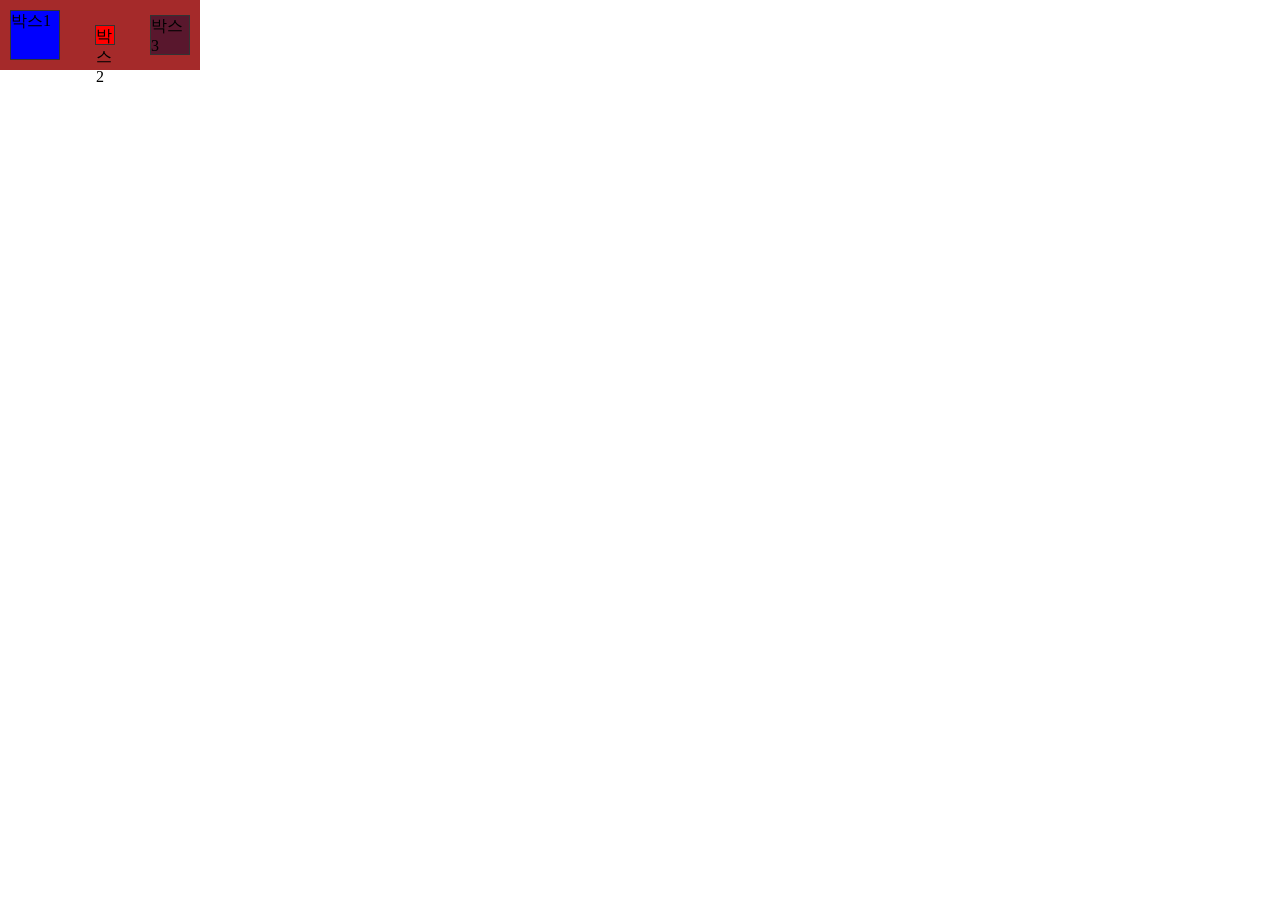
<file: index.html>
<!DOCTYPE html>
<html lang="ko">
<head>
    <meta charset="UTF-8">
    <meta name="viewport" content="width=device-width, initial-scale=1.0">
    <title>flex_ex</title>
    <!-- css 파일연결 -->
     <link rel="stylesheet" href="css/mian.css">
</head>
<body>
    <div class="container">
        <div class="box box1">박스1</div>
        <div class="box box2">박스2</div>
        <div class="box box3">박스3</div>
    </div>
</body>
</html>
</file>
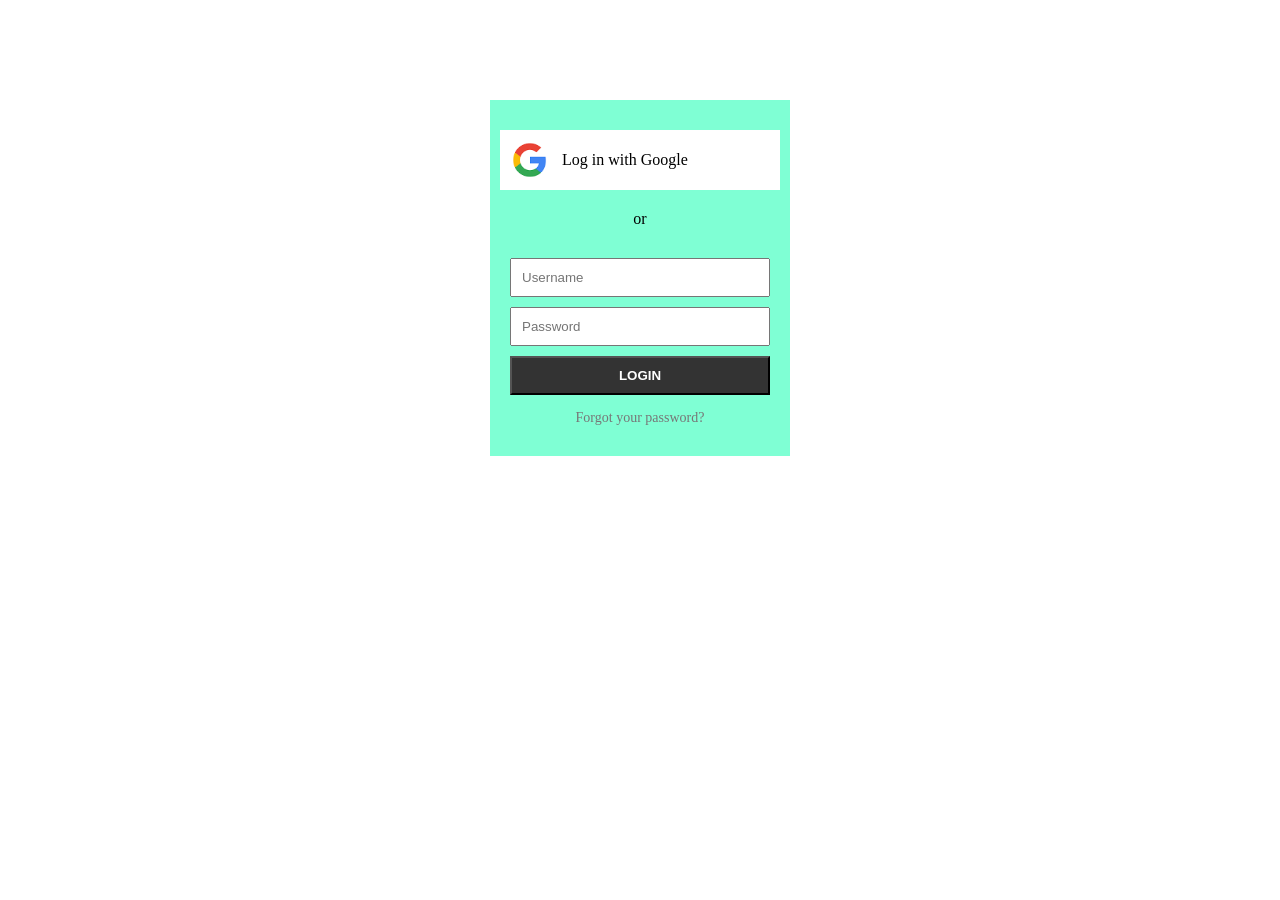
<file: google_login.html>
<!doctype html>
<html lang="ko">
  <head>
    <meta charset="UTF-8" />
    <meta name="viewport" content="width=device-width, initial-scale=1.0" />
    <title>구글 로그인 페이지</title>
    <link rel="stylesheet" href="css/google_login.css" />
  </head>
  <body>
    <!-- 전체 로그인 박스 -->
    <div class="login-box">
      <!-- 구글 로그인 버튼 -->
      <div class="google-btn">
        <!-- 구글 로고 -->
        <p class="logo"><img src="images/google.png" alt="구글로고" /></p>
        <!-- 로그인 메시지 -->
        <p class="login-txt">Log in with Google</p>
      </div>
      <!-- 가운데 or 글자 -->
      <p class="or-text">or</p>
      <!-- 입력폼 -->
      <form class="form_wrap">
        <!-- 아이디 입력창 -->
        <input type="text" placeholder="Username" />

        <!-- 비밀번호 입력창 -->
        <input type="password" placeholder="Password" />
        <!-- 로그인 버튼 -->
        <button class="login-btn">LOGIN</button>
      </form>
      <!-- 비밀번호 찾기 -->
      <p class="forgot">Forgot your password?</p>
    </div>
  </body>
</html>
</file>
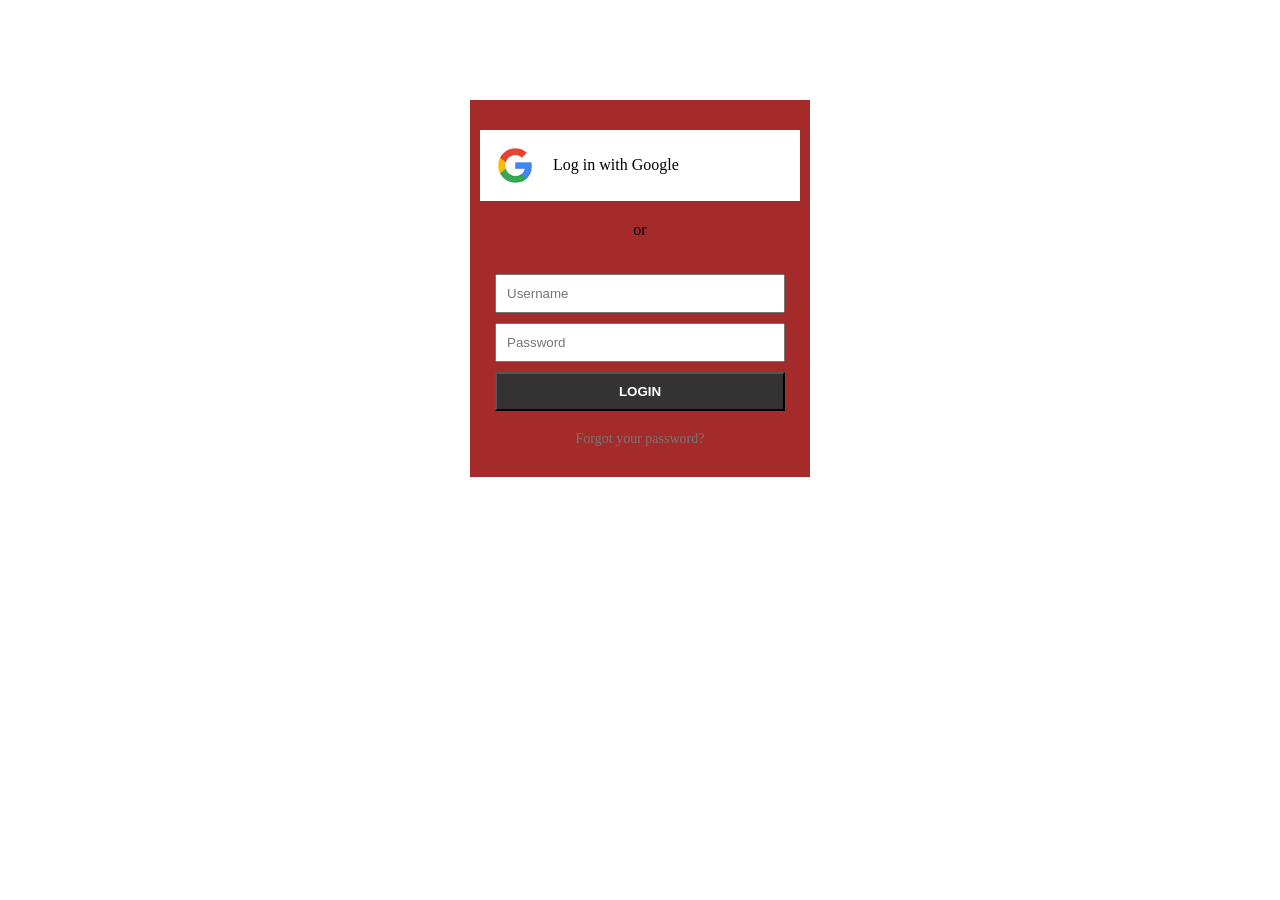
<file: google_login1.html>
<!DOCTYPE html>
<html lang="ko">
<head>
    <meta charset="UTF-8">
    <meta name="viewport" content="width=device-width, initial-scale=1.0">
    <title>구글 로그인 페이지</title>
    <link rel="stylesheet" href="css/google_login1.css">
</head>
<body>
    <!-- 전체 로그인박스 -->
    <div class="login-box">
        <!--구글 로그인 버튼 -->
        <div class="google-btn">
            <!-- 구글 로고 -->
             <p class="google-logo"><img src="images/google.png" alt="구글로고"></p>
             <!-- 로그인 메세지 -->
              <p class="login-text">Log in with Google</p>
        </div>
        <!-- 가운데 or 글자 -->
         <p class="or-text">or</p>
         <!-- 입력폼 -->
          <form class="form-wrap">
            <!-- 아이디 입력창 -->
             <input type="text" placeholder="Username">

             <!-- 비밀번호 입력창 -->
            <input type="password" placeholder="Password">
            <!-- 로그인 버튼 -->
             <button class="login-btn">LOGIN</button>
          </form>
          <!-- 비밀번호 찾기 -->
           <p class="Forgot">Forgot your password?</p>
    </div>
</body>
</html>
</file>
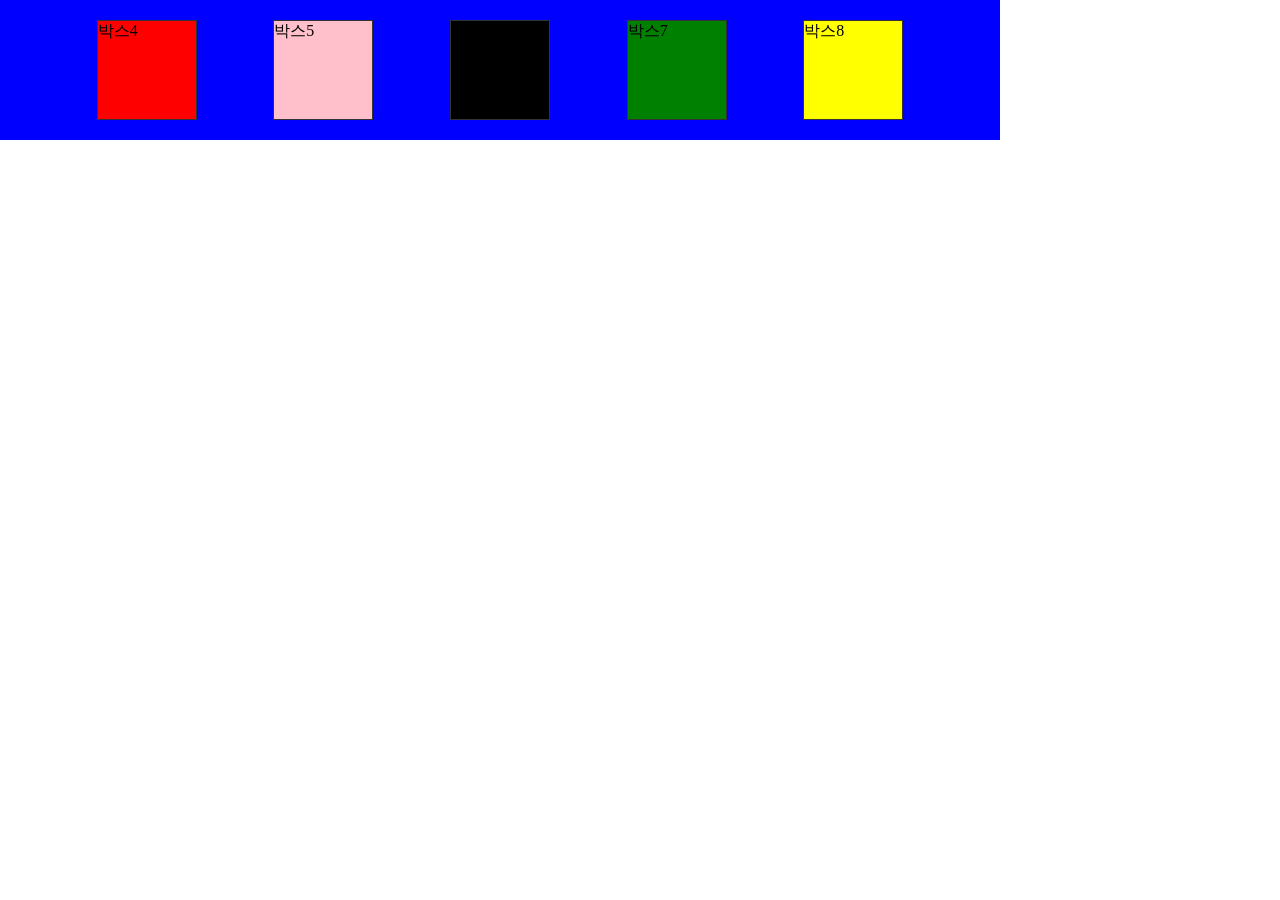
<file: index_ex.html>
<!doctype html>
<html lang="ko">
  <head>
    <meta charset="UTF-8" />
    <meta name="viewport" content="width=device-width, initial-scale=1.0" />
    <title>Document</title>
    <link rel="stylesheet" href="css/main_ex.css" />
  </head>
  <body>
    <!-- 박스 5개 정렬하기 -->
    <div class="container1">
      <div class="box box4">박스4</div>
      <div class="box box5">박스5</div>
      <div class="box box6">박스6</div>
      <div class="box box7">박스7</div>
      <div class="box box8">박스8</div>
    </div>
  </body>
</html>
</file>
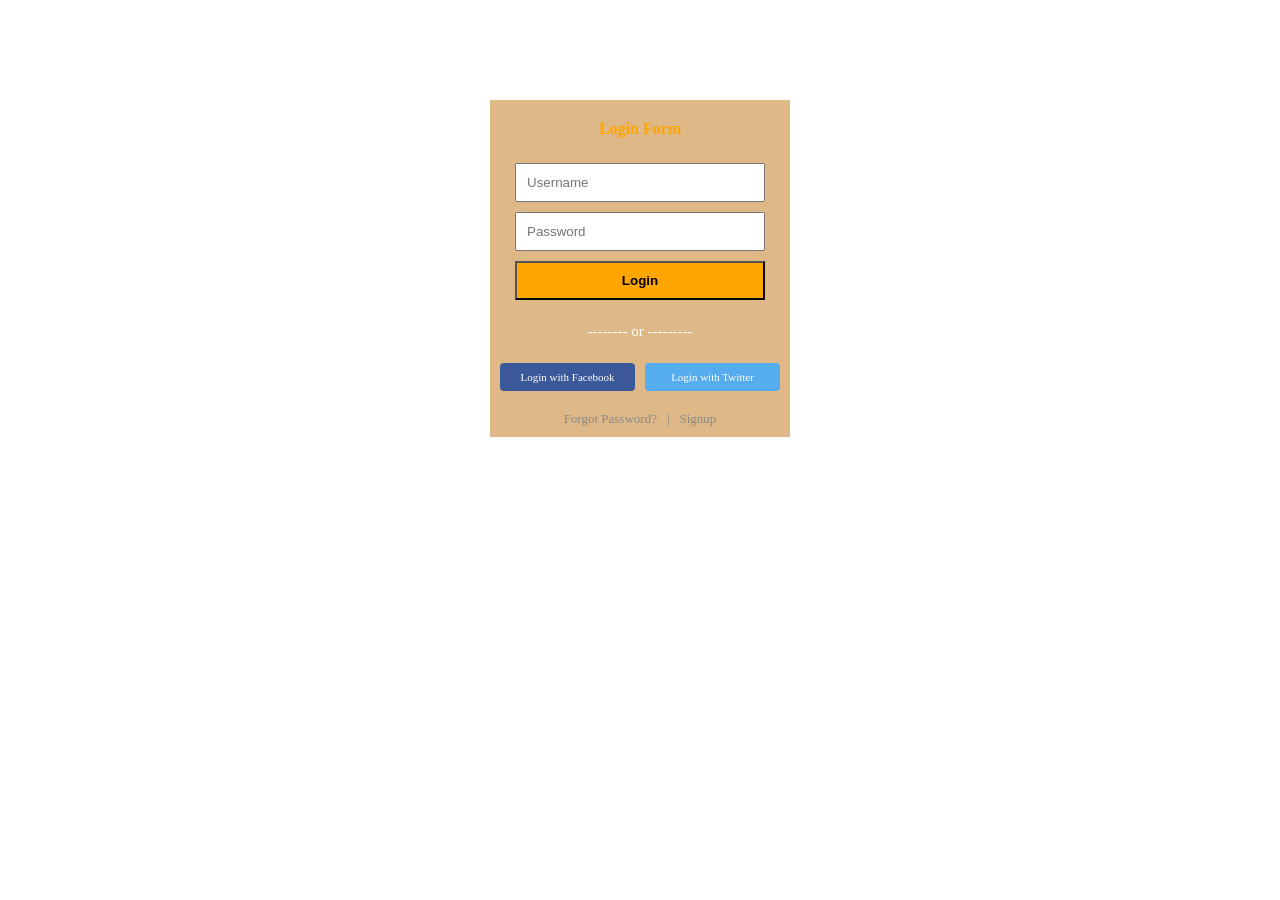
<file: loginform.html>
<!doctype html>
<html lang="ko">
  <head>
    <meta charset="UTF-8" />
    <meta name="viewport" content="width=device-width, initial-scale=1.0" />
    <title>Document</title>
    <link rel="stylesheet" href="css/loginform.css" />
  </head>
  <body>
    <div class="login-box">
      <p class="loginFom-text">Login Form</p>
      <form class="form-wrap">
        <input type="text" placeholder="Username" />
        <input type="password" placeholder="Password" />
        <button type="submit" class="login-btn">Login</button>
        <!-- type="submit" 추가 -->
      </form>
      <div class="or-divider">
        <span>-------- or ---------</span>
      </div>
      <div class="social-wrap">
        <p class="login-facebook">Login with Facebook</p>
        <p class="login-twitter">Login with Twitter</p>
      </div>
      <div class="footer-links">
        <p class="Forgot">Forgot Password?</p>
        <span>|</span>
        <p class="Signup">Signup</p>
      </div>
    </div>
  </body>
</html>
</file>
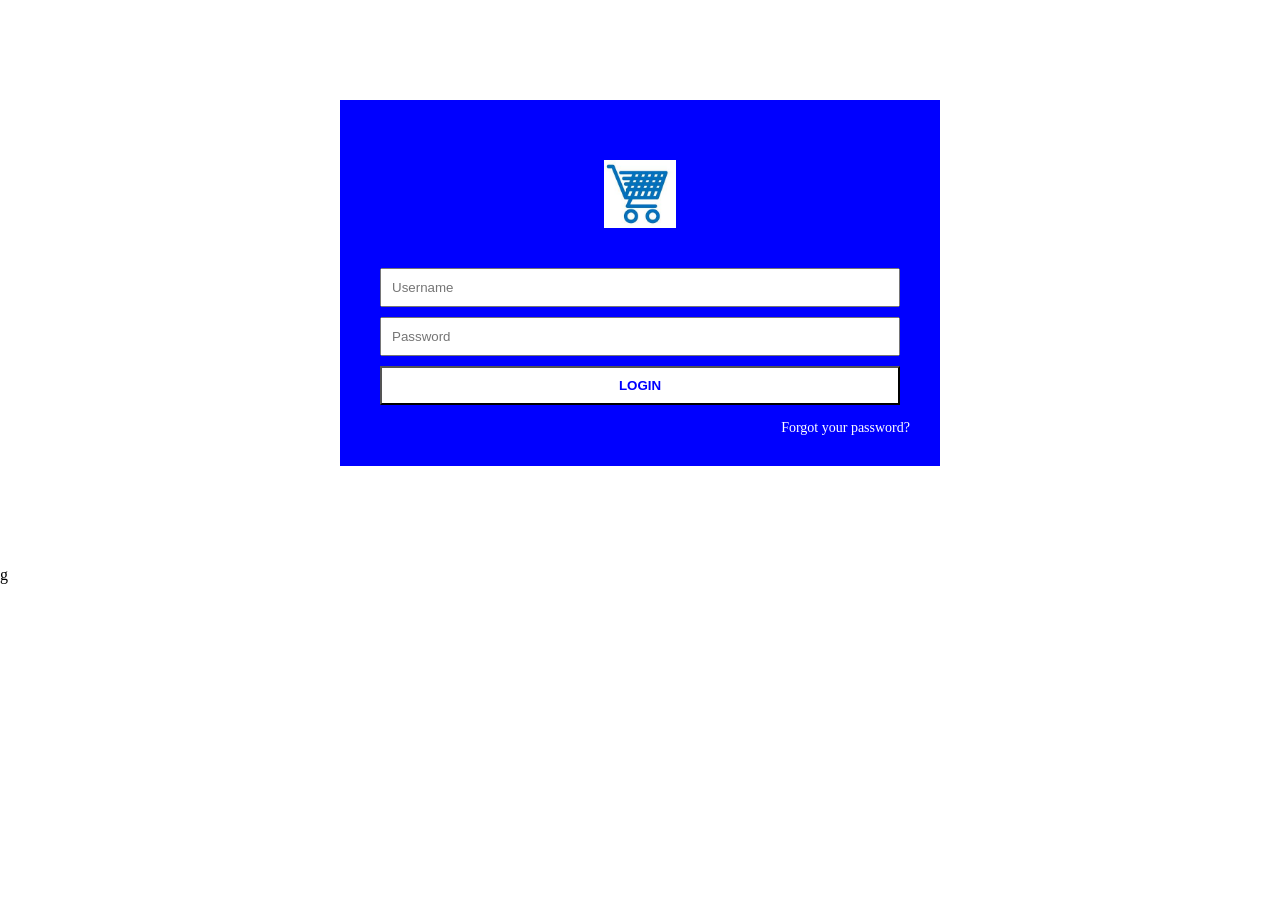
<file: loginform1.html>
<!DOCTYPE html>
<html lang="ko">
<head>
    <meta charset="UTF-8">
    <meta name="viewport" content="width=device-width, initial-scale=1.0">
    <title>LoginPagetest</title>
    <link rel="stylesheet" href="css/loginform1.css">
</head>
<body>
    <div class="login-box">
        <div class="cart-btn">
        <p class="logo"><img src="images/cart.jpg" alt="카트로고" /></p>
        </div>
        <form class="form_wrap">
        <input type="text" placeholder="Username">
        <input type="password" placeholder="Password">    
        <button class="login-btn">LOGIN</button>
        </form>
        <p class="forgot">Forgot your password?</p>
    </div>
</body>
</html>g
</file>
<file: css/mian.css>
*{
    margin: 0;
    padding: 0;
    box-sizing: border-box;
}
ul,li{
    list-style: none;
}
a{
    color: #333;
    text-decoration: none;
}
/* 박스 flex적용 */
.container{
    width: 200px;
    display: flex;
    padding: 10px;
    background-color: brown;
    align-items: center;
    justify-content: space-between;
}
.box{
    width: 50px;
    height: 50px;
    border: 1px solid #333;
}
.box1{
    background-color: blue;
}
.box2{
    width: 20px;
    height: 20px;
    background-color: red;
}
.box3{
    width: 40px;
    height: 40px;
    background-color: rgba(9, 3, 49, 0.486);
}
</file>
<file: css/google_login.css>
* {
  margin: 0;
  padding: 0;
  box-sizing: border-box;
}
ul,
li {
  list-style: none;
}
a {
  color: #333;
  text-decoration: none;
}
/* 전체 로그인 박스 */
.login-box {
  width: 300px;
  padding: 30px 10px;
  margin: 100px auto;
  background-color: aquamarine;
}
/* 구글 로그인 버튼 */
.google-btn {
  display: flex;
  justify-content: space-between;
  align-items: center;
  padding: 10px;
  background-color: #fff;
}
/* 구글 로고 */
.logo {
  width: 15%;
  /* background-color: rgb(190, 117, 21); */
}
.logo img {
  display: block;
  width: 100%;
}
/* 로그인 메시지 */
.login-txt {
  width: 80%;
  /* background-color: rgb(19, 112, 112); */
}
/* 가운데 or 글자 */
.or-text {
  text-align: center;
  margin: 20px 0;
}
/* 입력폼 */
.form_wrap {
  display: flex;
  flex-direction: column;
  gap: 10px;
  padding: 10px;
  /* background-color: cadetblue; */
}
.form_wrap input {
  padding: 10px;
}
.login-btn {
  padding: 10px;
  background-color: #333;
  color: #fff;
  font-weight: bold;
}
/* 비밀번호 찾기 */
.forgot {
  text-align: center;
  font-size: 14px;
  color: #777;
  margin-top: 5px;
}
</file>
<file: css/google_login1.css>
* {
  margin: 0;
  padding: 0;
  box-sizing: border-box;
}
ul,
li {
  list-style: none;
}
a {
  color: black;
  text-decoration: none;
}
/* 전체 로그인 박스 */
.login-box {
  width: 340px;
  padding: 30px 10px;
  margin: 100px auto;
  background-color: brown;
}
/* 구글 로그인 버튼 */
.google-btn {
  display: flex;
  justify-content: space-between;
  align-items: center;
  padding: 15px;
  background-color: #fff;
}
/* 구글 로고 */
.google-logo {
  width: 40px;
  background-color: blue;
}
.google-logo img {
    display: block;
    width: 100%;
}
/* 로그인 메세지 */
.login-text{
    width: 80%;
}
/* 가운데 or 글자 */
.or-text {
    text-align: center;
    margin: 20px 0;
}
/* 입력폼 */
.form-wrap {
    display: flex;
    flex-direction: column;
    gap: 10px;
    padding: 15px;
}
.form-wrap input {
    padding: 10px;
}
.login-btn {
    padding: 10px;
    background-color: #333;
    color: #fff;
    font-weight: bold;
}
/* 비밀번호 찾기 */
.Forgot {
    text-align: center;
    font-size: 14px;
    color: #777;
    margin-top: 5px;
}
</file>
<file: css/main_ex.css>
*{
    margin: 0;
    padding: 0;
    box-sizing: border-box;
}
ul,li{
    list-style: none;
}
a{
    color: #333;
    text-decoration: none;
}
/* 박스 5개 정렬하기 */
.container1{
    width: 1000px;
    display: flex;
    padding: 20px;
    background-color: blue;
    align-items: center;
    justify-content: space-evenly;
}
.box{
    width: 100px;
    height: 100px;
    border: 1px solid #333;
}
.box4{
    background-color: red;
}
.box5{
    background-color: pink;
}
.box6{
    background-color: black;
}
.box7{
    background-color: green;
}
.box8{
    background-color: yellow;
}
</file>
<file: css/loginform.css>
* {
  margin: 0;
  padding: 0;
  box-sizing: border-box;
}
ul,
li {
  list-style: none;
}
a {
  color: black;
  text-decoration: none;
}
.login-box {
  width: 300px;
  padding: 10px;
  margin: 100px auto;
  background-color: burlywood;
}
.loginFom-text {
  text-align: center;
  color: orange;
  font-weight: bold;
  margin: 10px 0;
}
.form-wrap {
  display: flex;
  flex-direction: column;
  gap: 10px;
  padding: 15px;
}
.form-wrap input {
  padding: 10px;
  width: 100%; /* 입력 필드 전체 너비를 사용 */
}
.login-btn {
  padding: 10px;
  background-color: orange;
  color: black;
  font-weight: bold;
  margin: 0 auto; /* 중앙 정렬을 위한 마진 */
  width: 100%; /* 버튼 전체 너비를 사용 */
}

.social-wrap {
  display: flex; /* 1. 자식들을 가로로 나열해라! */
  justify-content: center; /* 2. 가로 방향 중앙에 모아라! */
  gap: 10px; /* 3. 버튼 사이의 간격을 줘라! */
  margin-top: 15px; /* 위쪽 요소(or)와의 간격 */
}

.login-facebook,
.login-twitter {
  /* 기존 설정 유지하되, width를 100px로 고정하면 글자가 넘칠 수 있으니 유연하게 조절 */
  padding: 8px 12px;
  border-radius: 4px;
  color: white;
  font-size: 11px; /* 버튼이 작으니 글씨도 살짝 줄여주세요 */
  cursor: pointer;
  text-align: center;
  flex: 1; /* 두 버튼이 똑같은 너비를 나눠 갖게 함 */
}

/* 각각의 배경색 */
.login-facebook {
  background-color: #3b5998;
}
.login-twitter {
  background-color: #55acee;
}
.footer-links {
  display: flex; /* 자식들을 가로로 나열 */
  justify-content: center; /* 가로축 기준 중앙 정렬 */
  align-items: center; /* 세로축 기준 중앙 정렬 */
  gap: 10px; /* 글자와 선 사이의 간격 */
  margin-top: 20px; /* 위쪽 요소와의 간격 */
  color: #888; /* 글자 색상을 약간 흐리게 (이미지 느낌) */
  font-size: 13px; /* 글자 크기 조절 */
}

/* p태그 기본 마진 제거 (정렬을 방해할 수 있음) */
.footer-links p {
  margin: 0;
}
.social-wrap {
  display: flex; /* 1. 자식들을 가로로 나열해라! */
  justify-content: center; /* 2. 가로 방향 중앙에 모아라! */
  gap: 10px; /* 3. 버튼 사이의 간격을 줘라! */
  margin-top: 15px; /* 위쪽 요소(or)와의 간격 */
}

.login-facebook,
.login-twitter {
  /* 기존 설정 유지하되, width를 100px로 고정하면 글자가 넘칠 수 있으니 유연하게 조절 */
  padding: 8px 12px;
  border-radius: 4px;
  color: white;
  font-size: 11px; /* 버튼이 작으니 글씨도 살짝 줄여주세요 */
  cursor: pointer;
  text-align: center;
  flex: 1; /* 두 버튼이 똑같은 너비를 나눠 갖게 함 */
}

/* 각각의 배경색 */
.login-facebook {
  background-color: #3b5998;
}
.login-twitter {
  background-color: #55acee;
}
.or-divider{
    text-align: center;
    padding: 8px 12px;
    border-radius: 4px;
    color: white;
    font-size: 15px;
    text-align: center;
}
</file>
<file: css/loginform1.css>
*{
    margin: 0;
    padding: 0;
    box-sizing: border-box;
}
ul,li{
    list-style: none;
}
a{
    color: #333;
    text-decoration: none;
}
.login-box {
    width: 600px;
    padding: 30px;
    margin: 100px auto;
    background-color: blue;
}
.cart-btn {
    display: flex;
    justify-content: space-around;
    align-items: center;
    padding: 30px;
    /* background-color: blue; */
}
.logo {
    width: 15%;
    /* background-color: black; */
}
.logo img { 
    display: block;
    width: 100%;
}
.form_wrap{
    display: flex;
    flex-direction: column;
    gap: 10px;
    padding: 10px;
    /* background-color: red; */
}
.form_wrap input{
    padding: 10px;
}
.login-btn {
    padding: 10px;
    background-color: white;
    color: blue;
    font-weight: bold;
}
.forgot {
  text-align: right;
  font-size: 14px;
  color: white;
  margin-top: 5px;
}
</file>
